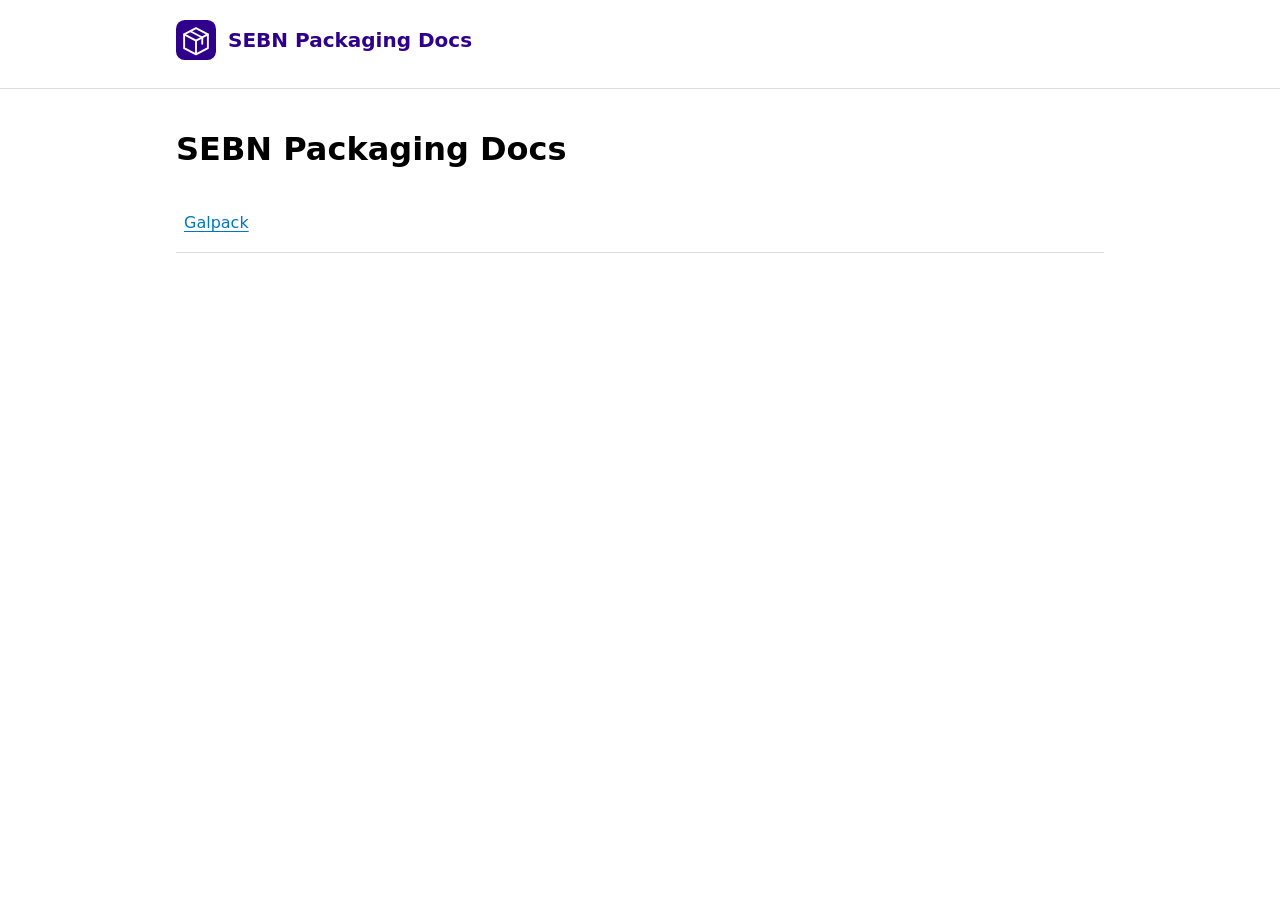
<file: index.html>
﻿<!doctype html>
<html lang="en">
<head>
  <meta charset="utf-8">
  <meta name="viewport" content="width=device-width, initial-scale=1">
  <title>SEBN Packaging Docs</title>
  <link rel="icon" href="assets/logo.svg" type="image/svg+xml">
  <link rel="stylesheet" href="assets/style.css">
</head>
<body>
  <header class="site-header">
    <div class="container">
      <a class="brand" href="./"><img src="assets/logo.svg" width="40" height="40" alt=""><span>SEBN Packaging Docs</span></a>
    </div>
  </header>
  <main class="container">
    <h1>SEBN Packaging Docs</h1>
    <ul class="link-list" aria-label="Manufacturers">
      <li><a href="manufacturers/galpack/">Galpack</a></li>
    </ul>
  </main>
</body>
</html>
</file>
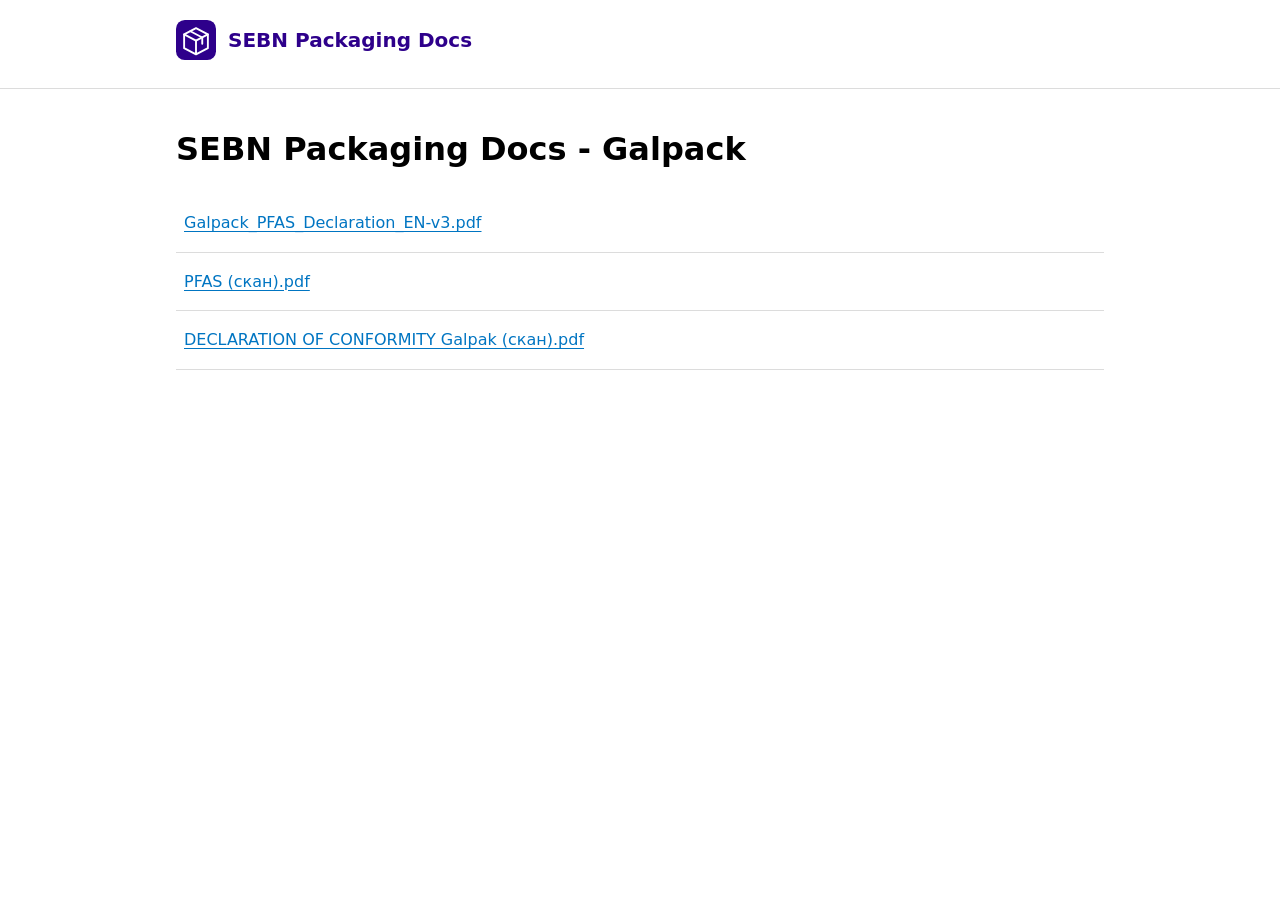
<file: manufacturers/galpack/index.html>
﻿<!doctype html>
<html lang="en">
<head>
  <meta charset="utf-8">
  <meta name="viewport" content="width=device-width, initial-scale=1">
  <title>SEBN Packaging Docs - Galpack</title>
  <link rel="icon" href="../../assets/logo.svg" type="image/svg+xml">
  <link rel="stylesheet" href="../../assets/style.css">
</head>
<body>
  <header class="site-header">
    <div class="container">
      <a class="brand" href="../../"><img src="../../assets/logo.svg" width="40" height="40" alt=""><span>SEBN Packaging Docs</span></a>
    </div>
  </header>
  <main class="container">
    <h1>SEBN Packaging Docs - Galpack</h1>
    <ul class="link-list" aria-label="Galpack documents">
      <li><a href="Galpack_PFAS_Declaration_EN-v3.pdf" target="_blank" rel="noopener">Galpack_PFAS_Declaration_EN-v3.pdf</a></li>
      <li><a href="PFAS%20%28%D1%81%D0%BA%D0%B0%D0%BD%29.pdf" target="_blank" rel="noopener" lang="uk">PFAS (скан).pdf</a></li>
      <li><a href="DECLARATION%20OF%20CONFORMITY%20Galpak%20%28%D1%81%D0%BA%D0%B0%D0%BD%29.pdf" target="_blank" rel="noopener" lang="uk">DECLARATION OF CONFORMITY Galpak (скан).pdf</a></li>
    </ul>
  </main>
</body>
</html>
</file>
<file: assets/style.css>
﻿:root {
  color-scheme: light;
  --brand: #2E008B;
  --blue: #0075C2;
  --light-blue: #06B4EA;
  --turquoise: #00A9BA;
  --purple: #7B639F;
  --grey: #898989;
  --green: #45B035;
  --red: #EC6D74;
  --orange: #FFB44B;
  --yellow: #FFE33F;
  /* Opaque tints: base color mixed with white. */
  --brand-10: #EAE6F3;
  --grey-30: #DCDCDC;
  --surface: #FFFFFF;
  --text: #000000;
  --link: var(--blue);
  --link-hover: var(--brand);
  --hover-background: var(--brand-10);
  --border: var(--grey-30);
  --focus: var(--brand);
  font-family: system-ui, -apple-system, "Segoe UI", sans-serif;
  color: var(--text);
  background: var(--surface);
  line-height: 1.6;
}
* { box-sizing: border-box; }
body { margin: 0; }
.container { width: min(100% - 2.5rem, 58rem); margin-inline: auto; }
.site-header { padding-block: 1.25rem; border-bottom: 1px solid var(--border); }
.brand { display: inline-flex; align-items: center; gap: .75rem; color: var(--brand); font-size: 1.25rem; font-weight: 700; text-decoration: none; }
.brand img { flex-shrink: 0; }
main { padding-block: 2.5rem; }
h1 { font-size: clamp(1.5rem, 4vw, 2rem); line-height: 1.3; margin: 0 0 1.5rem; overflow-wrap: anywhere; }
a { color: var(--link); text-underline-offset: .2em; }
a:hover { color: var(--link-hover); }
a:focus-visible { outline: 3px solid var(--focus); outline-offset: 4px; }
.link-list { list-style: none; padding: 0; margin: 0; }
.link-list li { border-bottom: 1px solid var(--border); }
.link-list a { display: block; padding: 1rem .5rem; overflow-wrap: anywhere; }
.link-list a:hover, .link-list a:focus-visible { background: var(--hover-background); }
@media print {
  main { padding-block: 1.5rem; }
  .link-list li { break-inside: avoid; }
}
</file>
